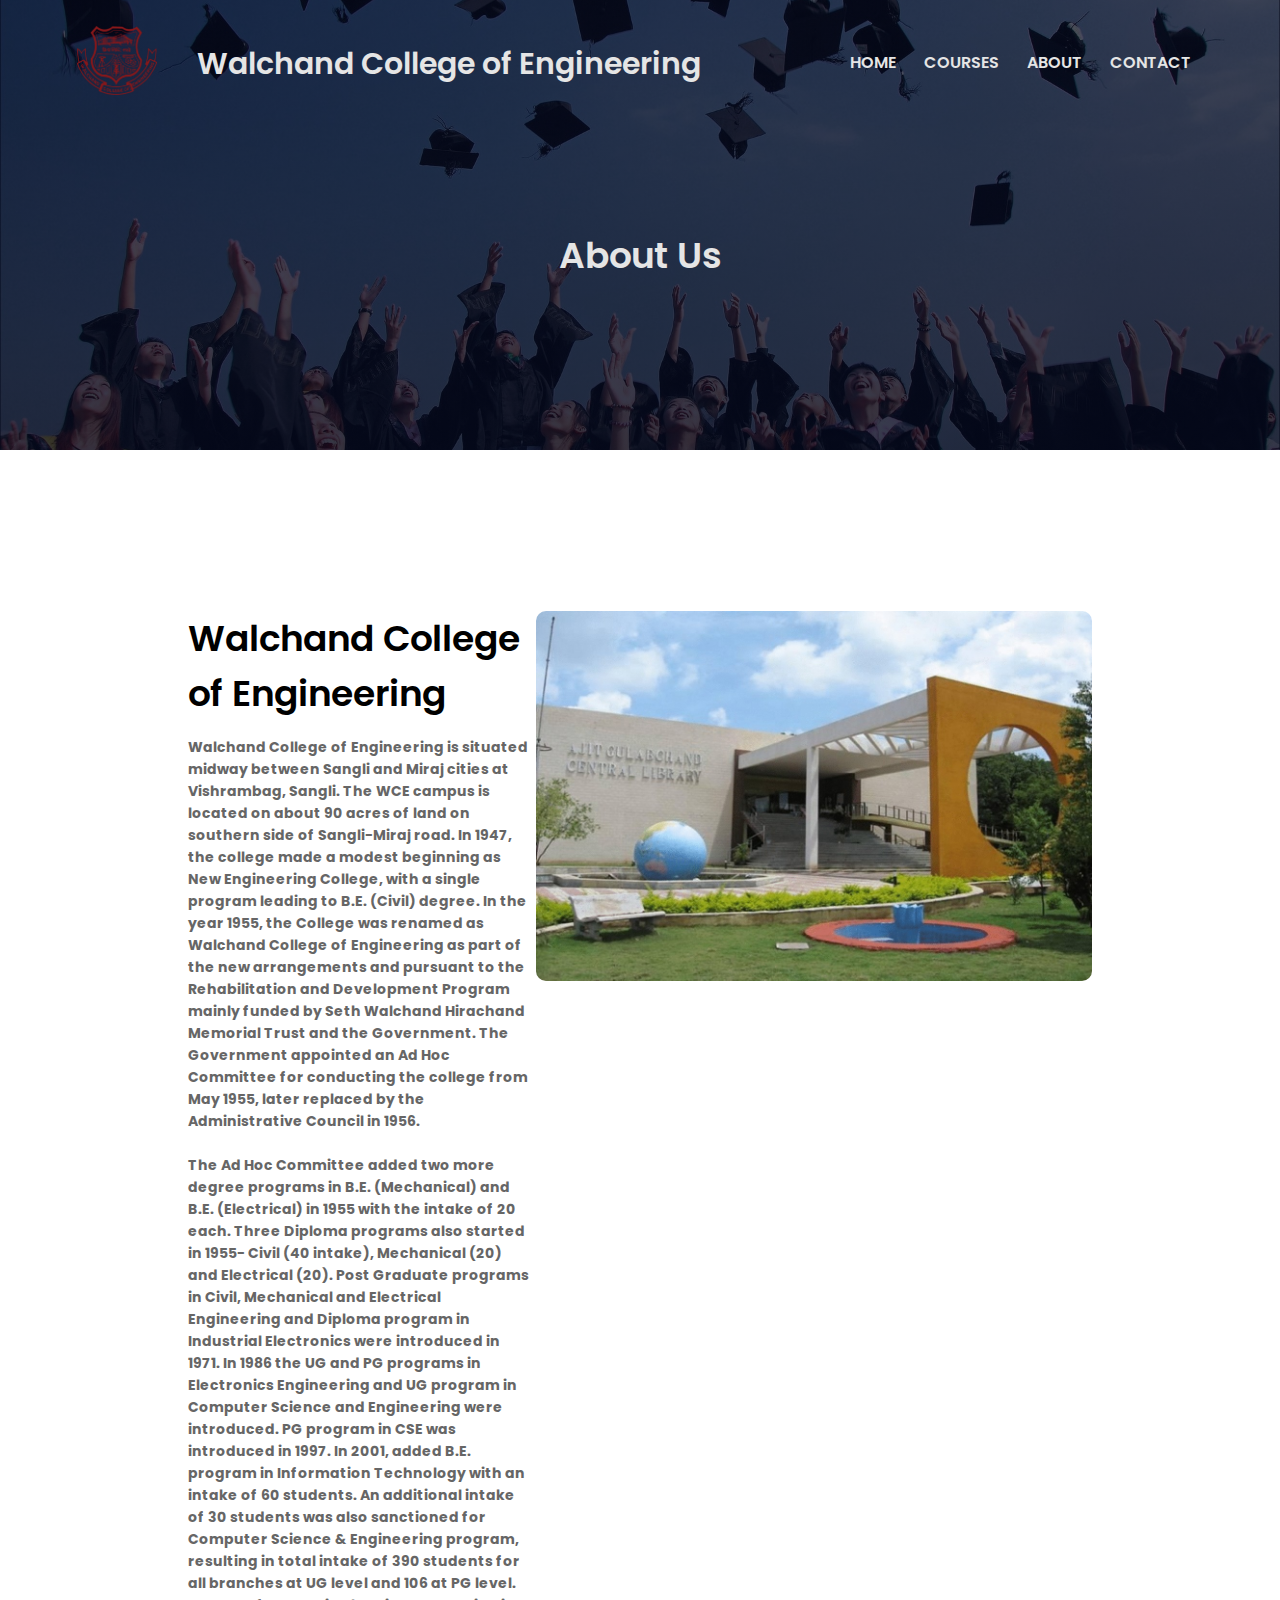
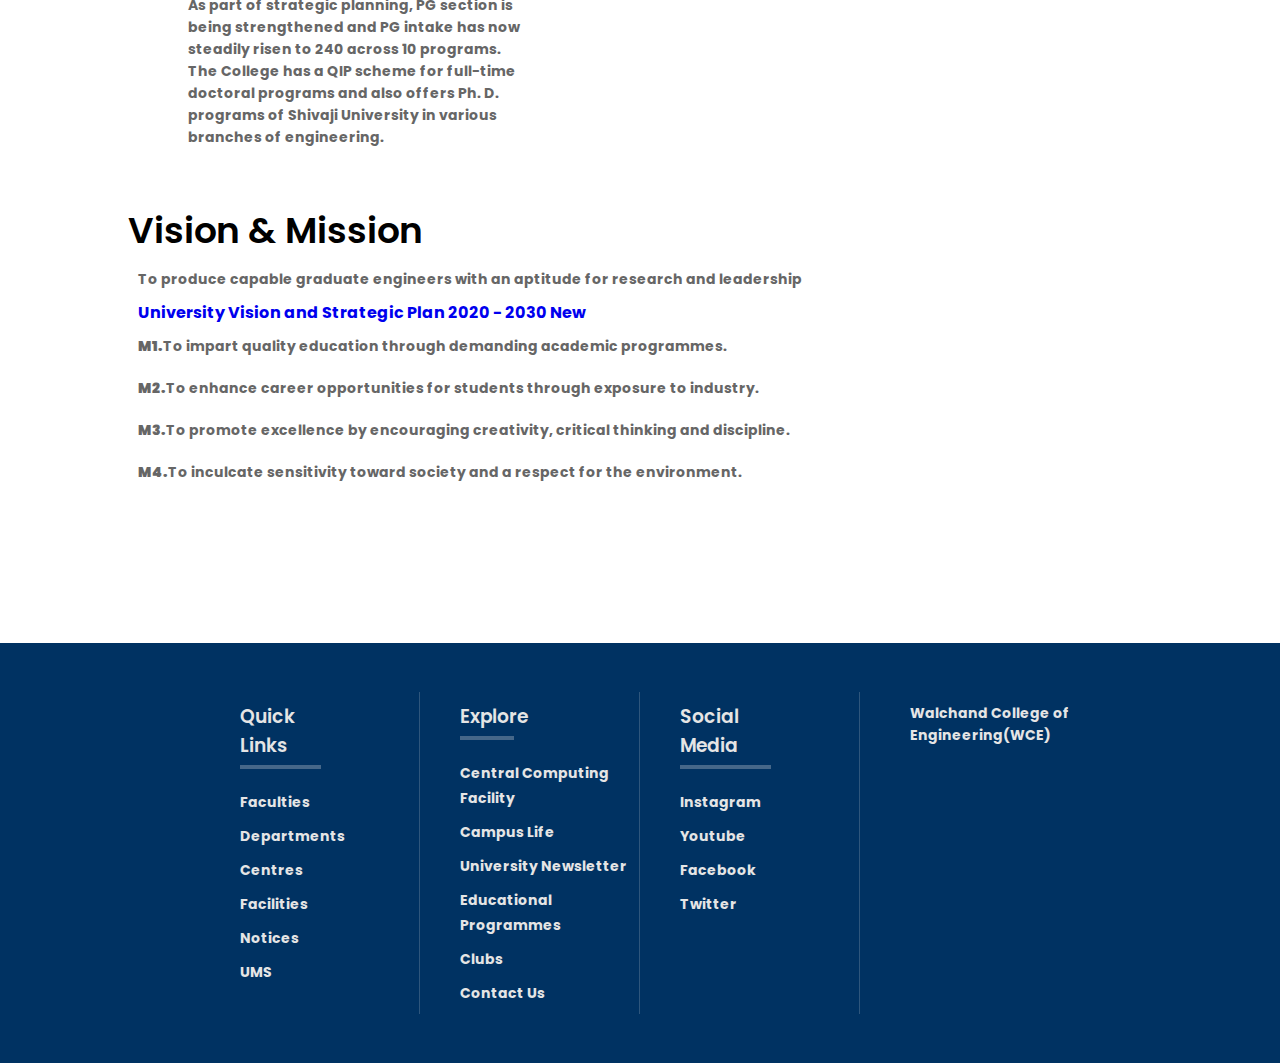
<file: about.html>
<!DOCTYPE html>
<html lang="en">

<head>
    <meta charset="UTF-8">
    <meta name="viewport" content="width=device-width, initial-scale=1.0">
    <title>About Us | WCE</title>
    <link rel="icon" href="Images/favicon.png">

    <link rel="stylesheet" href="style.css">

    <link rel="preconnect" href="https://fonts.googleapis.com">
    <link rel="preconnect" href="https://fonts.gstatic.com" crossorigin>
    <link href="https://fonts.googleapis.com/css2?family=Poppins:wght@400;500;600;700&display=swap" rel="stylesheet">

    <link rel="stylesheet" href="https://cdnjs.cloudflare.com/ajax/libs/font-awesome/6.4.2/css/all.min.css"
        integrity="sha512-z3gLpd7yknf1YoNbCzqRKc4qyor8gaKU1qmn+CShxbuBusANI9QpRohGBreCFkKxLhei6S9CQXFEbbKuqLg0DA=="
        crossorigin="anonymous" referrerpolicy="no-referrer" />

</head>

<body>

    <section class="sub-header">
        <nav>

            <a href="index.html"><img src="Images/favicon.png"></a>
            <h1>Walchand College of Engineering</h1>
            <div class="nav-links" id="navLinks">
                <i class="fa fa-times" onclick="hideMenu()"></i>
                <ul>
                    <li><a href="index.html">HOME</a></li>
                    <li><a href="courses.html">COURSES</a></li>
                    <li><a href="about.html">ABOUT</a></li>
                    <li><a href="contact.html">CONTACT</a></li>
                                </ul>
            </div>
            <i class="fa fa-bars" onclick="showMenu()"></i>

        </nav>

        <h1>About Us</h1>

    </section>


    <!-- About Us Content -->

    <div class="about-us">

        <div class="row">
            <div class="about-col">
                <h1>Walchand College of Engineering</h1>
                <p>
                    <b>Walchand College of Engineering is situated midway between Sangli and Miraj cities at Vishrambag, Sangli. The WCE campus is located on about 90 acres of land on southern side of Sangli-Miraj road.

                        In 1947, the college made a modest beginning as New Engineering College, with a single program leading to B.E. (Civil) degree. In the year 1955, the College was renamed as Walchand College of Engineering as part of the new arrangements and pursuant to the Rehabilitation and Development Program mainly funded by Seth Walchand Hirachand Memorial Trust and the Government. The Government appointed an Ad Hoc Committee for conducting the college from May 1955, later replaced by the Administrative Council in 1956.<br></br> The Ad Hoc Committee added two more degree programs in B.E. (Mechanical) and B.E. (Electrical) in 1955 with the intake of 20 each. Three Diploma programs also started in 1955- Civil (40 intake), Mechanical (20) and Electrical (20).
                       
                       Post Graduate programs in Civil, Mechanical and Electrical Engineering and Diploma program in Industrial Electronics were introduced in 1971. In 1986 the UG and PG programs in Electronics Engineering and UG program in Computer Science and Engineering were introduced. 
                       
                       PG program in CSE was introduced in 1997. In 2001, added B.E. program in Information Technology with an intake of 60 students. An additional intake of 30 students was also sanctioned for Computer Science & Engineering program, resulting in total intake of 390 students for all branches at UG level and 106 at PG level. As part of strategic planning, PG section is being strengthened and PG intake has now steadily risen to 240 across 10 programs. The College has a QIP scheme for full-time doctoral programs and also offers Ph. D. programs of Shivaji University in various branches of engineering.
                </p>
            </div>
            <div class="about-col">
                <img src="Images/library.jpeg">
            </div>
        </div>

        <div class="mission">
            <h1>Vision & Mission</h1>
            <p>
                To produce capable graduate engineers with an aptitude for research and leadership    </p>
            <a href="#">University Vision and Strategic Plan 2020 - 2030 New</a>

            <ul>
                <li>
                    <p>
                        <b>M1.</b>To impart quality education through demanding academic programmes.
                    </p>
                </li>
                <li>
                    <p>
                        <b>M2.</b>To enhance career opportunities for students through exposure to industry.
                    </p>
                </li>
                <li>
                    <p>
                        <b>M3.</b>To promote excellence by encouraging creativity, critical thinking and discipline.
                    </p>
                </li>
                <li>
                    <p>
                        <b>M4.</b>To inculcate sensitivity toward society and a respect for the environment.
                    </p>
                </li>
            </ul>
        </div>

    </div>

    <footer>

        <div class="row">
            <div class="foot-col">
                <h3>Quick Links</h3>
                <ul>
                    <li><a href="#">Faculties</a></li>
                    <li><a href="#">Departments</a></li>
                    <li><a href="#">Centres</a></li>
                    <li><a href="#">Facilities</a></li>
                    <li><a href="#">Notices</a></li>
                    <li><a href="#">UMS</a></li>
                </ul>
            </div>

            <div class="foot-col">
                <h3>Explore</h3>
                <ul>
                    <li><a href="#">Central Computing Facility</a></li>
                    <li><a href="#">Campus Life</a></li>
                    <li><a href="#">University Newsletter</a></li>
                    <li><a href="#">Educational Programmes</a></li>
                    <li><a href="#">Clubs</a></li>
                    <li><a href="#">Contact Us</a></li>
                </ul>
            </div>

            <div class="foot-col">
                <h3>Social Media</h3>
                <ul>
                    <li><a href="#"><i class="fa-brands fa-instagram"></i> Instagram</a></li>
                    <li><a href="#"><i class="fa-brands fa-youtube"></i> Youtube</a></li>
                    <li><a href="#"><i class="fa-brands fa-facebook"></i> Facebook</a></li>
                    <li><a href="#"><i class="fa-brands fa-twitter"></i> Twitter</a></li>
                </ul>
            </div>

            <div class="foot-col">
                <p>Walchand College of Engineering(WCE)</p>
              </div>

        </div>

    </footer>



    <!-- JS for Toggle menu -->

    <script>

        var navLinks = document.getElementById("navLinks");

        function showMenu() {
            navLinks.style.right = "0";
        }

        function hideMenu() {
            navLinks.style.right = "-200px";
        }

    </script>

</body>

</html>
</file>
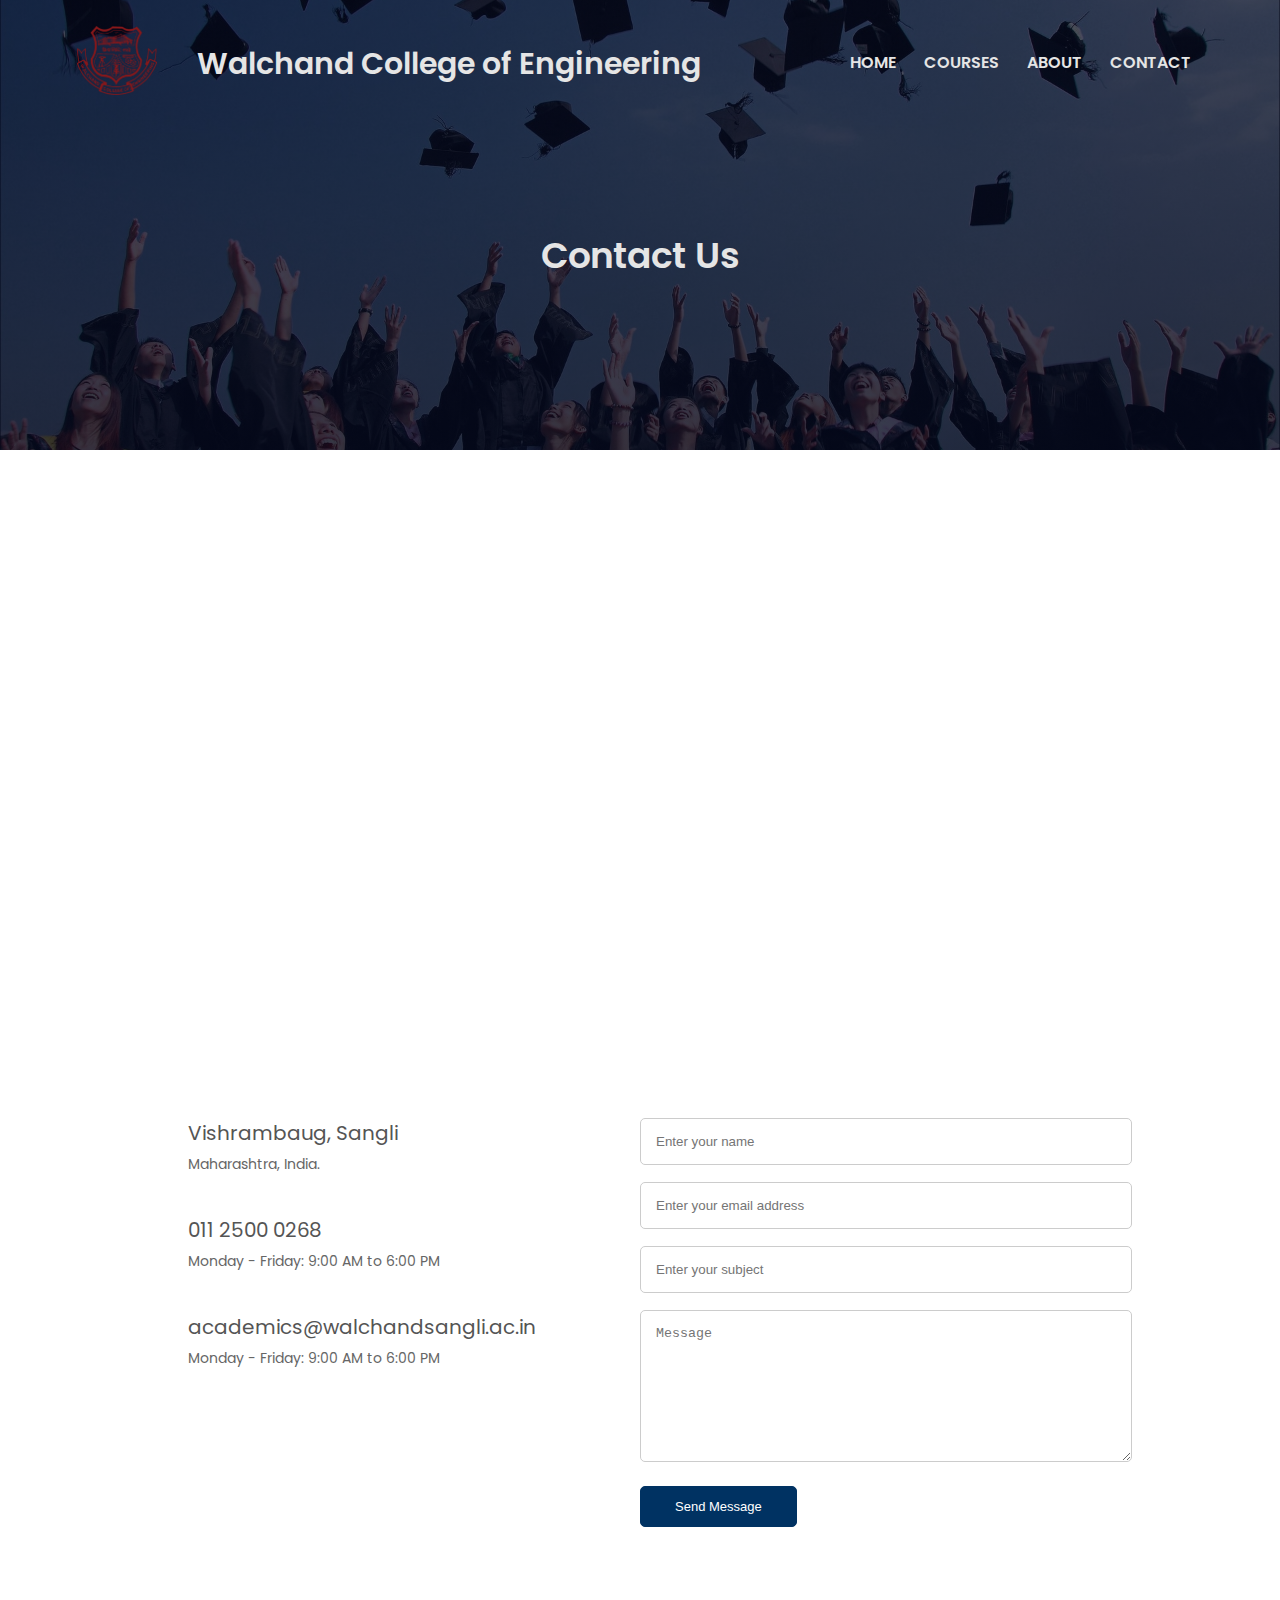
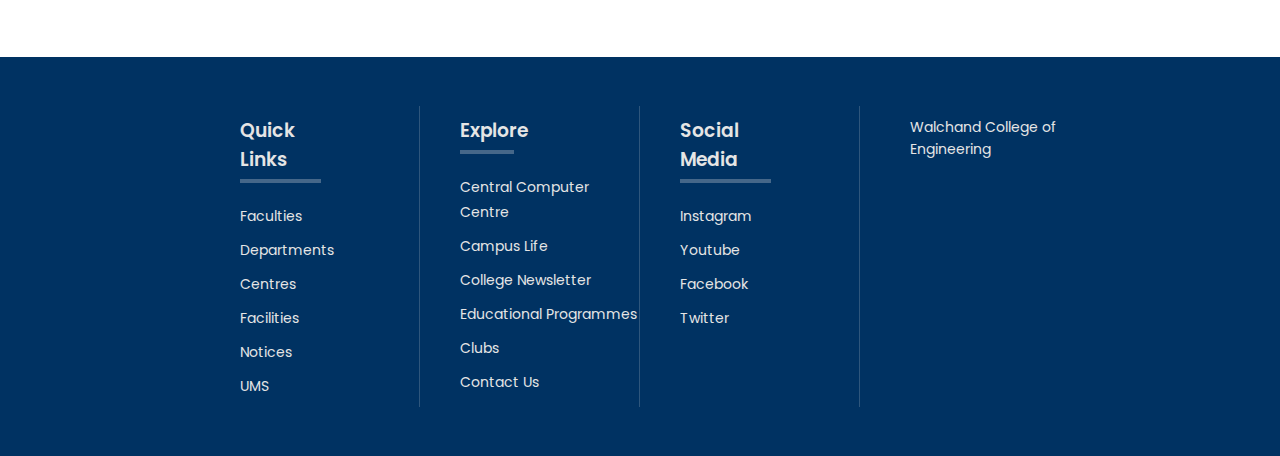
<file: contact.html>
<!DOCTYPE html>
<html lang="en">

<head>
    <meta charset="UTF-8">
    <meta name="viewport" content="width=device-width, initial-scale=1.0">
    <title>Contact | WCE</title>
    <link rel="icon" href="Images/favicon.png">

    <link rel="stylesheet" href="style.css">

    <link rel="preconnect" href="https://fonts.googleapis.com">
    <link rel="preconnect" href="https://fonts.gstatic.com" crossorigin>
    <link href="https://fonts.googleapis.com/css2?family=Poppins:wght@400;500;600;700&display=swap" rel="stylesheet">

    <link rel="stylesheet" href="https://cdnjs.cloudflare.com/ajax/libs/font-awesome/6.4.2/css/all.min.css"
        integrity="sha512-z3gLpd7yknf1YoNbCzqRKc4qyor8gaKU1qmn+CShxbuBusANI9QpRohGBreCFkKxLhei6S9CQXFEbbKuqLg0DA=="
        crossorigin="anonymous" referrerpolicy="no-referrer" />

</head>

<body>

    <section class="sub-header">
        <nav>

            <a href="index.html"><img src="Images/favicon.png"></a>
            <h1>Walchand College of Engineering</h1>
            <div class="nav-links" id="navLinks">
                <i class="fa fa-times" onclick="hideMenu()"></i>
                <ul>
                    <li><a href="index.html">HOME</a></li>
                    <li><a href="courses.html">COURSES</a></li>
                    <li><a href="about.html">ABOUT</a></li>
                    <li><a href="contact.html">CONTACT</a></li>
                     </ul>
            </div>
            <i class="fa fa-bars" onclick="showMenu()"></i>

        </nav>

        <h1>Contact Us</h1>

    </section>

    <!-- Contact Us -->

    <div class="location">

        <iframe
            src="https://www.google.com/maps/embed?pb=!1m18!1m12!1m3!1d7637.218203765144!2d74.59445491098973!3d16.845737424761012!2m3!1f0!2f0!3f0!3m2!1i1024!2i768!4f13.1!3m3!1m2!1s0x3bc1237f52c65db5%3A0xa3535676176ded0a!2sWalchand%20College%20of%20Engineering!5e0!3m2!1sen!2sin!4v1700627763364!5m2!1sen!2sin"    
            width="600" height="450" style="border:0;" allowfullscreen="" loading="lazy"
            referrerpolicy="no-referrer-when-downgrade">
        </iframe>

    </div>

    <div class="contact-us">
        <div class="row">
            <div class="contact-col">
                <div>
                    <i class="fa fa-home"></i>
                    <span>
                        <h5>Vishrambaug, Sangli</h5>
                        <p>Maharashtra, India.</p>
                    </span>
                </div>

                <div>
                    <i class="fa fa-phone"></i>
                    <span>
                        <h5>011 2500 0268</h5>
                        <p>Monday - Friday: 9:00 AM to 6:00 PM</p>
                    </span>
                </div>

                <div>
                    <i class="fa fa-envelope"></i>
                    <span>
                        <h5>academics@walchandsangli.ac.in</h5>
                        <p>Monday - Friday: 9:00 AM to 6:00 PM</p>
                    </span>
                </div>
            </div>

            <div class="contact-col">

                <form action="#">
                    <input type="text" placeholder="Enter your name" required>
                    <input type="email" placeholder="Enter your email address" required>
                    <input type="text" placeholder="Enter your subject" required>
                    <textarea rows="8" placeholder="Message" required></textarea>
                    <button type="submit" class="hero-btn blue-btn">Send Message</button>
                </form>

            </div>
        </div>
    </div>

    <footer>

        <div class="row">
            <div class="foot-col">
                <h3>Quick Links</h3>
                <ul>
                    <li><a href="#">Faculties</a></li>
                    <li><a href="#">Departments</a></li>
                    <li><a href="#">Centres</a></li>
                    <li><a href="#">Facilities</a></li>
                    <li><a href="#">Notices</a></li>
                    <li><a href="#">UMS</a></li>
                </ul>
            </div>

            <div class="foot-col">
                <h3>Explore</h3>
                <ul>
                    <li><a href="#">Central Computer Centre</a></li>
                    <li><a href="#">Campus Life</a></li>
                    <li><a href="#">College Newsletter</a></li>
                    <li><a href="#">Educational Programmes</a></li>
                    <li><a href="#">Clubs</a></li>
                    <li><a href="#">Contact Us</a></li>
                </ul>
            </div>

            <div class="foot-col">
                <h3>Social Media</h3>
                <ul>
                    <li><a href="#"><i class="fa-brands fa-instagram"></i> Instagram</a></li>
                    <li><a href="#"><i class="fa-brands fa-youtube"></i> Youtube</a></li>
                    <li><a href="#"><i class="fa-brands fa-facebook"></i> Facebook</a></li>
                    <li><a href="#"><i class="fa-brands fa-twitter"></i> Twitter</a></li>
                </ul>
            </div>

            <div class="foot-col">
                <p>Walchand College of Engineering</p>
                </div>

        </div>

    </footer>



    <!-- JS for Toggle menu -->

    <script>

        var navLinks = document.getElementById("navLinks");

        function showMenu() {
            navLinks.style.right = "0";
        }

        function hideMenu() {
            navLinks.style.right = "-200px";
        }

    </script>

</body>

</html>
</file>
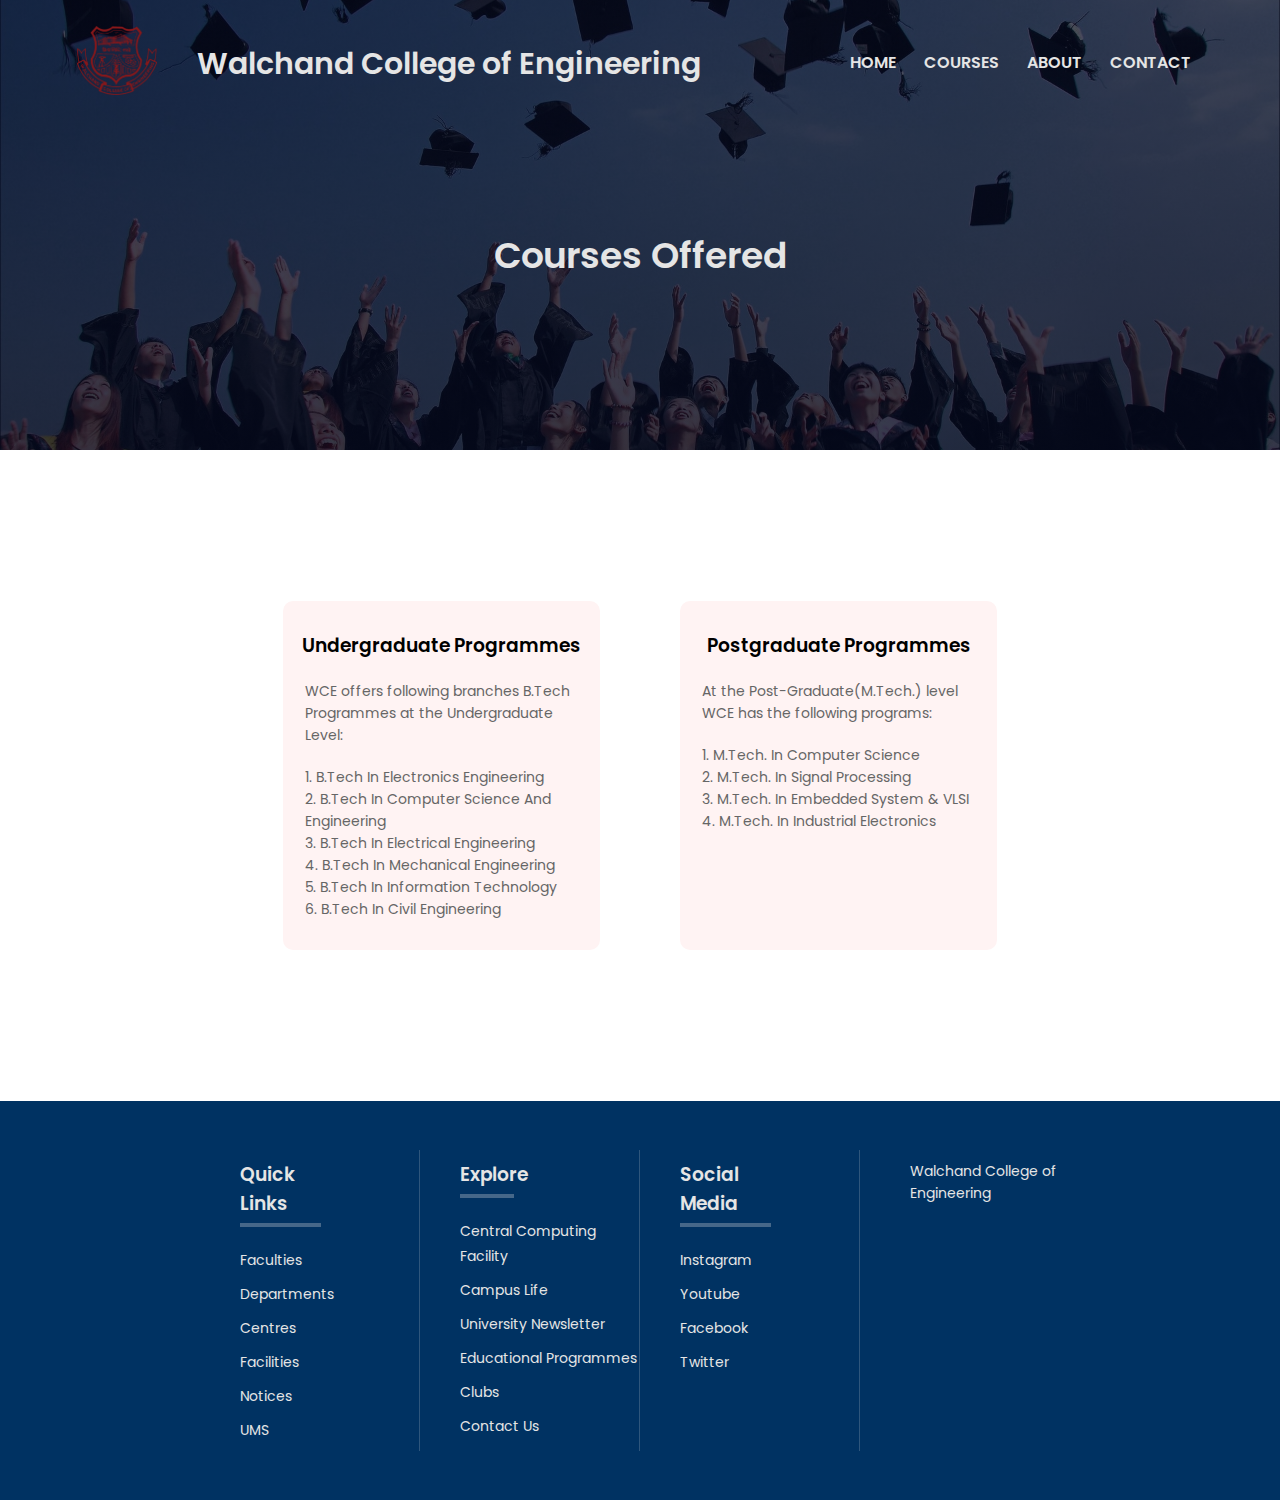
<file: courses.html>
<!DOCTYPE html>
<html lang="en">

<head>
    <meta charset="UTF-8">
    <meta name="viewport" content="width=device-width, initial-scale=1.0">
    <title>Courses | WCE</title>
    <link rel="icon" href="Images/favicon.png">

    <link rel="stylesheet" href="style.css">

    <link rel="preconnect" href="https://fonts.googleapis.com">
    <link rel="preconnect" href="https://fonts.gstatic.com" crossorigin>
    <link href="https://fonts.googleapis.com/css2?family=Poppins:wght@400;500;600;700&display=swap" rel="stylesheet">

    <link rel="stylesheet" href="https://cdnjs.cloudflare.com/ajax/libs/font-awesome/6.4.2/css/all.min.css"
        integrity="sha512-z3gLpd7yknf1YoNbCzqRKc4qyor8gaKU1qmn+CShxbuBusANI9QpRohGBreCFkKxLhei6S9CQXFEbbKuqLg0DA=="
        crossorigin="anonymous" referrerpolicy="no-referrer" />

</head>

<body>

    <section class="sub-header">
        <nav>

            <a href="index.html"><img src="Images/favicon.png"></a>
            <h1>Walchand College of Engineering</h1>
            <div class="nav-links" id="navLinks">
                <i class="fa fa-times" onclick="hideMenu()"></i>
                <ul>
                    <li><a href="index.html">HOME</a></li>
                    <li><a href="courses.html">COURSES</a></li>
                    <li><a href="about.html">ABOUT</a></li>
                    <li><a href="contact.html">CONTACT</a></li>
                       </ul>
            </div>
            <i class="fa fa-bars" onclick="showMenu()"></i>

        </nav>

        <h1>Courses Offered</h1>

    </section>


    <!-- Courses content -->

    <section class="course">

        <div class="row">
            <div class="course-col">
                <h3>Undergraduate Programmes</h3>
                <p>WCE offers following branches B.Tech Programmes at the Undergraduate Level:</p>
                <p>
                    1. B.Tech In Electronics Engineering <br>
                    2. B.Tech In Computer Science And Engineering <br>
                    3. B.Tech In Electrical Engineering <br>
                    4. B.Tech In Mechanical Engineering <br>
                    5. B.Tech In Information Technology <br>
                    6. B.Tech In Civil Engineering <br>
                </p>
            </div>

            <div class="course-col">
                <h3>Postgraduate Programmes</h3>
                <p>At the Post-Graduate(M.Tech.) level WCE has the following programs:</p>
                <p>
                    1. M.Tech. In Computer Science <br>
                    2. M.Tech. In Signal Processing <br>
                    3. M.Tech. In Embedded System & VLSI <br>
                    4. M.Tech. In Industrial Electronics <br>

                </p>
            </div>

           
        </div>

    </section>


    <footer>

        <div class="row">
            <div class="foot-col">
                <h3>Quick Links</h3>
                <ul>
                    <li><a href="#">Faculties</a></li>
                    <li><a href="#">Departments</a></li>
                    <li><a href="#">Centres</a></li>
                    <li><a href="#">Facilities</a></li>
                    <li><a href="#">Notices</a></li>
                    <li><a href="#">UMS</a></li>
                </ul>
            </div>

            <div class="foot-col">
                <h3>Explore</h3>
                <ul>
                    <li><a href="#">Central Computing Facility</a></li>
                    <li><a href="#">Campus Life</a></li>
                    <li><a href="#">University Newsletter</a></li>
                    <li><a href="#">Educational Programmes</a></li>
                    <li><a href="#">Clubs</a></li>
                    <li><a href="#">Contact Us</a></li>
                </ul>
            </div>

            <div class="foot-col">
                <h3>Social Media</h3>
                <ul>
                    <li><a href="#"><i class="fa-brands fa-instagram"></i> Instagram</a></li>
                    <li><a href="#"><i class="fa-brands fa-youtube"></i> Youtube</a></li>
                    <li><a href="#"><i class="fa-brands fa-facebook"></i> Facebook</a></li>
                    <li><a href="#"><i class="fa-brands fa-twitter"></i> Twitter</a></li>
                </ul>
            </div>

            <div class="foot-col">
                <p>Walchand College of Engineering</p>
                 </div>

        </div>

    </footer>



    <!-- JS for Toggle menu -->

    <script>

        var navLinks = document.getElementById("navLinks");

        function showMenu() {
            navLinks.style.right = "0";
        }

        function hideMenu() {
            navLinks.style.right = "-200px";
        }

    </script>

</body>

</html>
</file>
<file: style.css>
* {
    margin: 0;
    padding: 0;
    box-sizing: border-box;
}

body {
    font-family: 'Poppins', sans-serif;
}

header {
    min-height: 100vh;
    width: 100%;
    background-image: linear-gradient(rgba(4, 9, 30, 0.7), rgba(4, 9, 30, 0.8)), url("Images/Background.webp");
    background-size: cover;
    background-position: center;
    position: relative;
}

nav {
    display: flex;
    padding: 2% 6%;
    justify-content: space-between;
    align-items: center;
}

nav img {
    width: 80px;
}

nav h1 {
    color: #e5e5e5;
    margin-left: 40px;
    font-size: 30px;
}

.nav-links {
    flex: 1;
    text-align: right;
}

.nav-links ul li {
    list-style: none;
    display: inline-block;
    padding: 8px 12px;
    position: relative;
}

.nav-links ul li a {
    color: #e5e5e5;
    text-decoration: none;
    font-size: 16px;
    font-weight: 600;
}

.nav-links ul li::after {
    content: '';
    width: 0%;
    height: 2px;
    background: #e5e5e5;
    display: block;
    margin: auto;
    transition: 500ms;
}

.nav-links ul li:hover::after {
    width: 100%;
}

.nav-links ul li audio {
    height: 30px;
    width: 80px;
}

.nav-links ul li:last-of-type::after {
    display: none;
}

.text-box {
    width: 80%;
    color: #e5e5e5;
    position: absolute;
    top: 50%;
    left: 50%;
    transform: translate(-50%, -50%);
    text-align: center;
}

.text-box h1 {
    font-size: 61px;
}

.text-box p {
    margin: 10px 0 40px;
    font-size: 14px;
    color: #fff;
}

.hero-btn {
    display: inline-block;
    text-decoration: none;
    color: #e5e5e5;
    border: 1px solid #e5e5e5;
    border-radius: 5px;
    padding: 12px 34px;
    font-size: 13px;
    background: transparent;
    position: relative;
    cursor: pointer;
}

.hero-btn:hover {
    border: 1px solid #003262;
    background: #003262;
    transition: 500ms;
    transform: scale(1.1);
}

nav .fa {
    display: none;
}

@media (max-width: 700px) {

    nav a img {
        width: 60px;
    }

    nav h1 {
        font-size: 18px;
        text-align: center;
        margin: 10px;
    }

    .text-box h1 {
        font-size: 20px;
    }

    .nav-links ul li {
        display: block;
    }

    .nav-links {
        position: fixed;
        background: #18181a;
        height: 100vh;
        width: 200px;
        top: 0;
        right: -200px;
        text-align: left;
        z-index: 2;
        transition: 500ms;
    }

    nav .fa {
        display: block;
        color: #e5e5e5;
        margin: 10px;
        font-size: 22px;
        cursor: pointer;
    }

    .nav-links ul {
        padding: 30px;
    }

    .nav-links ul li::after {
        display: none;
    }

    .nav-links ul li audio {
        width: 80px;
    }

}

/* -------- Course -------- */

.course {
    width: 80%;
    margin: auto;
    margin-bottom: 100px;
    text-align: center;
    padding-top: 100px;
}

h1 {
    font-size: 36px;
    font-weight: 600;
}

p {
    color: #666;
    font-size: 14px;
    line-height: 22px;
    padding: 10px;
}

.row {
    margin-top: 5%;
    display: flex;
    justify-content: center;
}

.course-col {
    flex-basis: 31%;
    background: #fff3f3;
    border-radius: 10px;
    margin-inline: 40px;
    margin-bottom: 5%;
    padding: 20px 12px;
    text-align: left;
    transition: 500ms;
}

h3 {
    text-align: center;
    font-weight: 600;
    margin: 10px 0;
}

.course-col:hover {
    box-shadow: 0 0 20px 0px rgba(0, 0, 0, 0.2);
    transform: scale(1.05);
}

@media (max-width: 700px) {
    .row {
        flex-direction: column;
        gap: 20px;
    }
}

/* ------- Campus -------- */

.campus {
    background: #003262;
    width: 100%;
    margin: auto;
    text-align: center;
    padding: 100px 120px 0 120px;
}

.campus h1,.campus p {
    color: #e5e5e5;
}

.campus-col {
    height: 450px;
    flex-basis: 31%;
    border-radius: 10px;
    margin-bottom: 30px;
    position: relative;
    overflow: hidden;
}

.campus-col img {
    max-width: 100%;
    height: auto;
    display: block; 
}

.layer {
    background: transparent;
    height: 100%;
    width: 100%;
    position: absolute;
    top: 0;
    left: 0;
    transition: 500ms;
}

.layer:hover {
    background: rgba(0, 50, 98, 0.5);
}

.layer h3 {
    width: 100%;
    font-weight: 500;
    color: #fff;
    font-size: 26px;
    bottom: 0;
    left: 50%;
    transform: translateX(-50%);
    position: absolute;
    opacity: 0;
    transition: 500ms;
}

.layer:hover h3 {
    bottom: 50%;
    opacity: 1;
}

/* -------- Facilities --------- */

.facilities {
    background: #003262;
    width: 100%;
    margin: auto;
    text-align: center;
    padding: 100px;
    padding-bottom: 30px;
}

.facilities h1, .facilities p {
    color: #e5e5e5;
}

.facilities p {
    text-align: center;
}

.facilities-col {
    flex-basis: 33%;
    border-radius: 10px;
    margin-bottom: 5%;
    text-align: left;
    padding: 20px;
}

.facilities-col img {
    width: 100%;
    height: 470px;
    border-radius: 10px;
    transition: 500ms;
}

.facilities-col h3 {
    color: #e5e5e5;
    margin-top: 15px;
    margin-bottom: 15px;
    text-align: left;
}

.facilities-col p {
    padding: 0;
    text-align: left;
}

.facilities-col:hover img {
    margin-bottom: 15px;
    box-shadow: 0 0 20px 0px rgba(0, 0, 0, 0.2);
    transform: scale(1.05);
}

@media (max-width: 700px) {
    .campus {
        padding: 50px;
    }
    .facilities {
        padding: 50px;
    }
    .facilities-col img {
        height: auto;
    }
}

/* --------- Testimonials ----------- */

.testimonials {
    width: 80%;
    margin: auto;
    text-align: center;
    padding-top: 100px;
}

.testimonials-col {
    flex-basis: 48%;
    border-radius: 10px;
    margin-bottom: 5%;
    text-align: left;
    background: #fff3f3;
    padding: 25px;
    cursor: pointer;
    display: flex;
    transition: 500ms;
}

.testimonials-col:hover {
    box-shadow: 0 0 20px 0px rgba(0, 0, 0, 0.2);
    transform: scale(1.05);
}

.testimonials-col img {
    height: 60px;
    margin-left: 5px;
    margin-right: 30px;
    border-radius: 50%;
}

.testimonials-col p {
    padding: 0;
}

.testimonials-col h3 {
    font-size: 16px;
    margin-top: 15px;
    text-align: left;
}

.testimonials-col i {
    font-size: 14px;
    color: #003262;
}

@media (max-width: 700px) {
    .testimonials-col img {
        margin-left: 0px;
        margin-right: 15px;
    }
}

/* --------- Enroll Banner ---------- */

.enroll-banner {
    margin: 100px auto;
    width: 80%;
    background-image: linear-gradient(rgba(0,0,0,0.7), rgba(0,0,0,0.7)), url("Images/banner.jpg");
    background-position: center;
    background-size: cover;
    border-radius: 10px;
    text-align: center;
    padding: 100px 0;
}

.enroll-banner h1 {
    color: #e5e5e5;
    margin-bottom: 10px;
    padding: 0;
}

@media (max-width: 700px) {
    .enroll-banner h1 {
        font-size: 20px;
    }
}

/* -------- Footer --------- */

footer {
    width: 100%;
    text-align: left;
    margin-top: 100px;
    padding: 5px 200px;
    background-color: #003262;
}

.foot-col {
    flex-basis: 25%;
    margin-bottom: 5%;
    padding-left: 40px;
    border-right: 1px solid rgba(229, 229, 229, 0.2);
}

.foot-col:last-of-type {
    border-right: none;
}

.foot-col h3 {
    text-align: left;
    margin-bottom: 20px;
    padding-bottom: 5px;
    border-bottom: 4px solid rgba(229, 229, 229, 0.3);
    color: #e5e5e5;
}

.foot-col:nth-of-type(1) h3 {
    width: 45%;
}

.foot-col:nth-of-type(2) h3 {
    width: 30%;
}

.foot-col:nth-of-type(3) h3 {
    width: 51%;
}

.foot-col p {
    font-size: 14px;
    color: #e5e5e5;
}

.foot-col ul li {
    list-style: none;
    margin-bottom: 5%;
}

.foot-col ul li a {
    font-size: 14px;
    text-decoration: none;
    color: #e5e5e5;
}

.foot-col ul li a:hover {
    text-decoration: underline;
}

@media (max-width: 700px) {
    footer {
        padding: 10px;
    }

    .foot-col {
        border-right: none;
    }
}




/* ------------------------ About Us Page ------------------------ */

.sub-header>h1 {
    margin-top: 100px;
}

.sub-header {
    height: 50vh;
    width: 100%;
    background-image: linear-gradient(rgba(4, 9, 30, 0.7), rgba(4, 9, 30, 0.8)), url("Images/background.jpg");
    background-position: center;
    background-size: cover;
    text-align: center;
    color: #e5e5e5;
}

.about-us {
    width: 80%;
    margin: auto;
    margin-top: 0;
    padding-top: 80px;
    padding-bottom: 50px;
}

.about-col {
    padding: 30px 2px;
}

.about-col:first-of-type {
    flex-basis: 61%;
}

.about-col:last-of-type {
    flex-basis: 34%;
}

.about-col img {
    width: 100%;
    height: 370px;
    border-radius: 10px;
}

.about-col h1 {
    padding-top: 0;
}

.about-col p {
    padding: 15px 0 25px;
}

.mission a {
    text-decoration: none;
    margin-left: 10px;
}

.mission a:hover {
    text-decoration: underline;
}

.mission ul li {
    list-style: none;
}


/* -------------------- Contact Us Page ----------------------- */

.location {
    width: 80%;
    margin: auto;
    padding: 80px 0;
}

.location iframe {
    border-radius: 5px;
    width: 100%;
}

.contact-us {
    width: 80%;
    margin: auto;
}

.contact-col {
    flex-basis: 48%;
    margin-bottom: 30px;
}

.contact-col div {
    display: flex;
    align-items: center;
    margin-bottom: 40px;
}

.contact-col div .fa {
    font-size: 28px;
    color: #003262;
    margin: 10px;
    margin-right: 30px;
}

.contact-col div p {
    padding: 0;
}

.contact-col div h5 {
    font-size: 20px;
    margin-bottom: 5px;
    color: #555;
    font-weight: 400;
}

.contact-col input, .contact-col textarea {
    width: 100%;
    padding: 15px;
    margin-bottom: 17px;
    outline: none;
    border: 1px solid #ccc;
    border-radius: 5px;
}

.blue-btn {
    background-color: #003262;
    border: 1px solid #003262;
    color: #fff;
}

.blue-btn:hover {
    transform: none;
}
</file>
